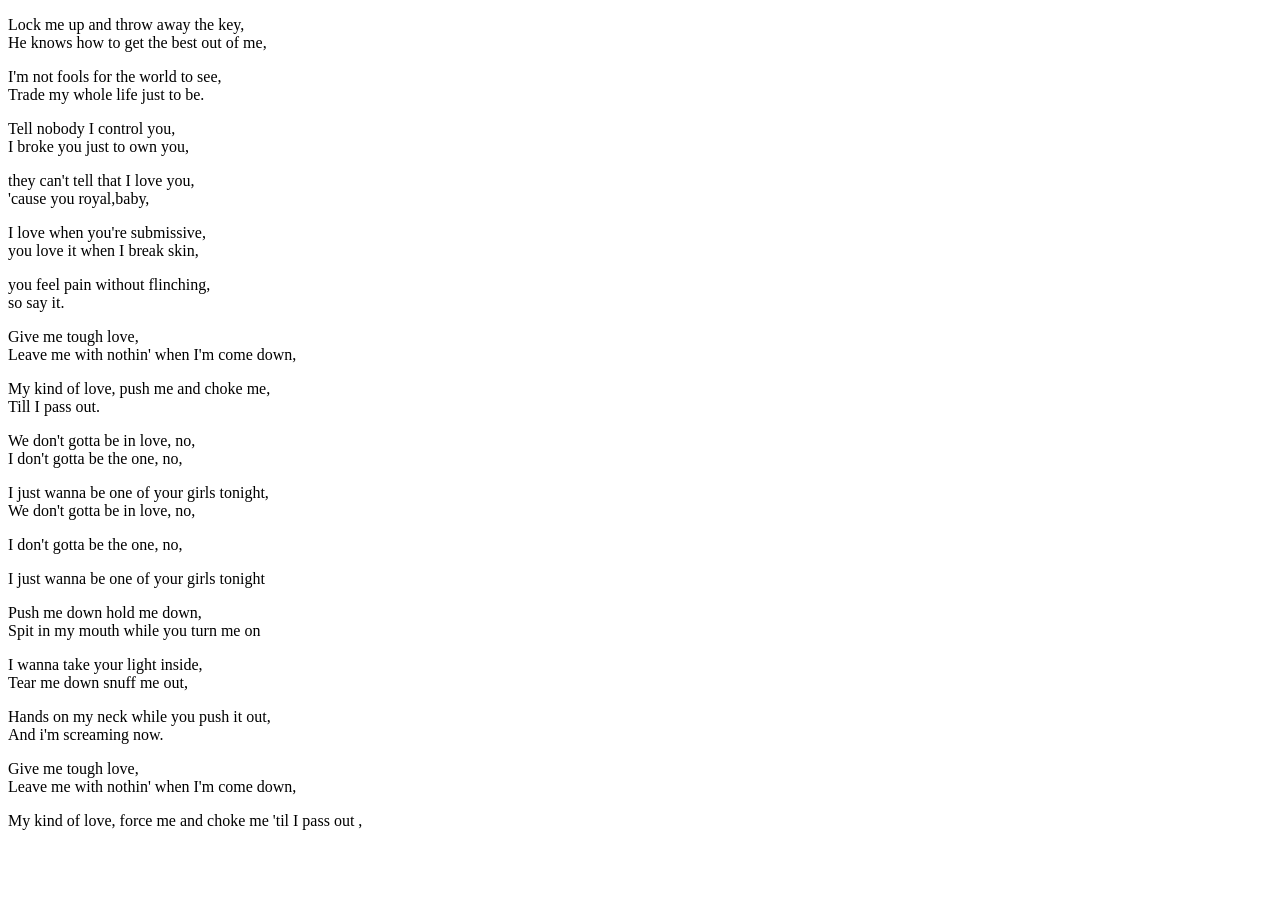
<file: belajar_1.html>
<!DOCTYPE html>
<html lang="en">
<head>
    <meta charset="UTF-8">
    <meta name="viewport" content="width=device-width, initial-scale=1.0">
    <title>ONE OF THE GIRLS</title>
</head>
<body>
    <p>Lock me up and throw away the key,<br>
       He knows how to get the best out of me,</p>
       I'm not fools for the world to see,<br>
       Trade my whole life just to be.</p>
       Tell nobody I control you,<br>
       I broke you just to own you,</p>
       they can't tell that I love you,<br>
       'cause you royal,baby,</p>
       I love when you're submissive,<br>
       you love it when I break skin,</p>
       you feel pain without flinching,<br>
       so say it.</p>
       Give me tough love,<br>
       Leave me with nothin' when I'm come down,</p>
       My kind of love, push me and choke me,<br>
       Till I pass out.</p>
       We don't gotta be in love, no,<br>
       I don't gotta be the one, no,</p>
       I just wanna be one of your girls tonight,<br>
       We don't gotta be in love, no,</p>
       I don't gotta be the one, no,</p>
       I just wanna be one of your girls tonight</p>
       Push me down hold me down,<br>
       Spit in my mouth while you turn me on</P>
       I wanna take your light inside,<br>
       Tear me down snuff me out,</p>
       Hands on my neck while you push it out,<br>
       And i'm screaming now.</p>
       Give me tough love,<br>
       Leave me with nothin' when I'm come down,</p>
       My kind of love, force me and choke me 'til I pass out ,<br>
       
    </body>
</html>
</file>
